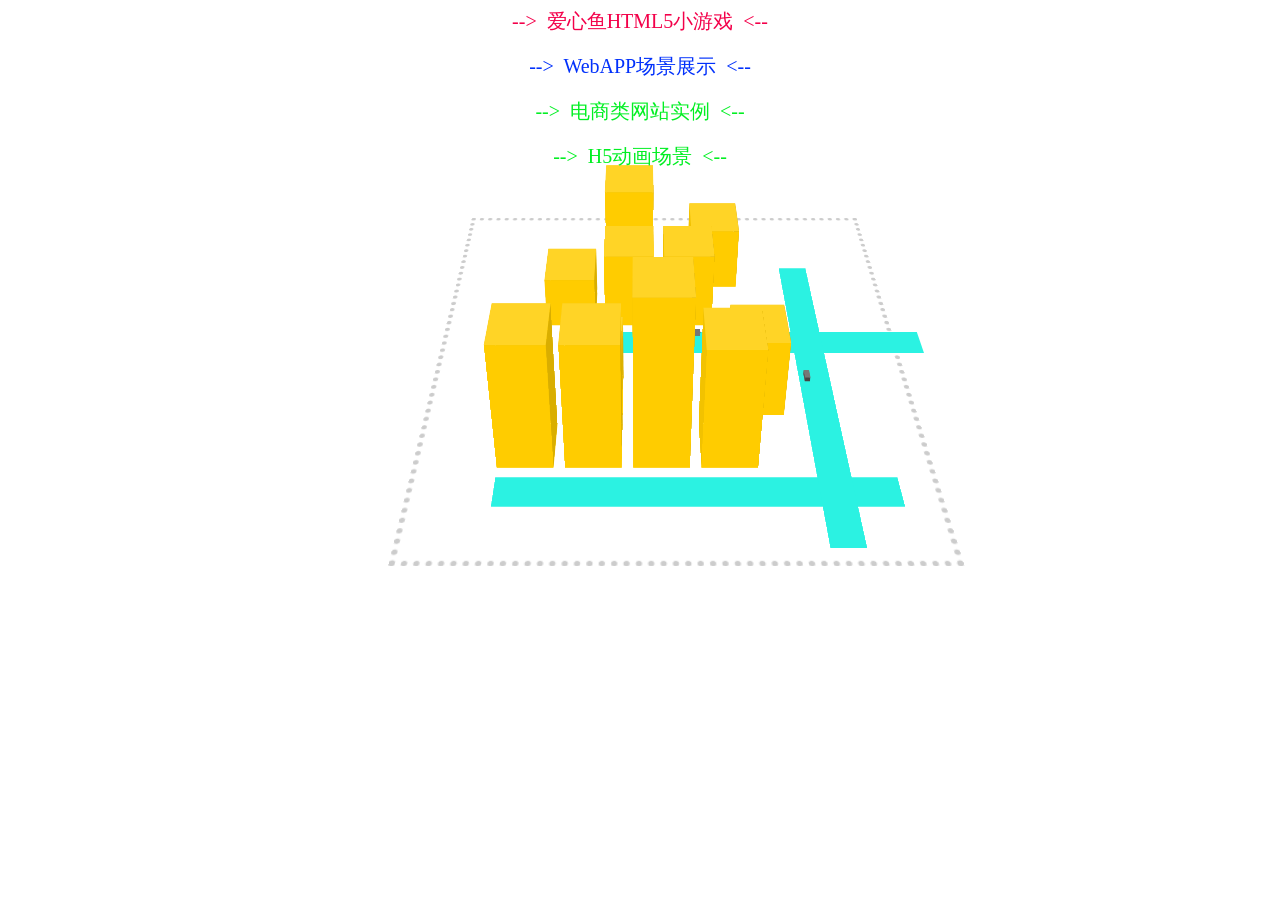
<file: index.html>
<!DOCTYPE html>
<html lang="en">
<head>
    <meta charset="UTF-8">
    <title>qianxuehuanyu的展示页面</title>
    <link rel="stylesheet" href="./index.css">
</head>
<body>
   <a href="/lovefish/lovefish.html" style="display: block;text-align: center;	color: #f3004a;font-size: 20px;
	text-decoration: none;width: 100%;cursor: pointer;">-->&nbsp;&nbsp;爱心鱼HTML5小游戏&nbsp;&nbsp;<--</a>
	<br>
  <a href="/webapp/index.html" style="display: block;text-align: center; color: #0231fb;font-size: 20px;
  text-decoration: none;width: 100%;cursor: pointer;">-->&nbsp;&nbsp;WebAPP场景展示&nbsp;&nbsp;<--</a>
  <br>
  <a href="/womai/womai.html" style="display: block;text-align: center; color: #02ef23;font-size: 20px;
  text-decoration: none;width: 100%;cursor: pointer;">-->&nbsp;&nbsp;电商类网站实例&nbsp;&nbsp;<--</a>
  <br>
   <a href="/pixi/pixi.html" style="display: block;text-align: center; color: #02ef23;font-size: 20px;
  text-decoration: none;width: 100%;cursor: pointer;">-->&nbsp;&nbsp;H5动画场景&nbsp;&nbsp;<--</a>
   <br>


    <div id="world" class="world">

    <h1 class="ground">ground</h1>

    <ul class="building block-1">Building
      <li class="top">roof</li>
      <li class="west">west wall</li>
      <li class="north">north wall</li>
      <li class="east">east wall</li>
      <li class="south">south wall</li>
    </ul>

    <ul class="building block-2">Building
      <li class="top">roof</li>
      <li class="west">west wall</li>
      <li class="north">north wall</li>
      <li class="east">east wall</li>
      <li class="south">south wall</li>
    </ul>

    <ul class="building block-3">Building
      <li class="top">roof</li>
      <li class="west">west wall</li>
      <li class="north">north wall</li>
      <li class="east">east wall</li>
      <li class="south">south wall</li>
    </ul>

    <ul class="building block-4">Building
      <li class="top">roof</li>
      <li class="west">west wall</li>
      <li class="north">north wall</li>
      <li class="east">east wall</li>
      <li class="south">south wall</li>
    </ul>

    <ul class="building block-5">Building
      <li class="top">roof</li>
      <li class="west">west wall</li>
      <li class="north">north wall</li>
      <li class="east">east wall</li>
      <li class="south">south wall</li>
    </ul>

    <ul class="building block-6">Building
      <li class="top">roof</li>
      <li class="west">west wall</li>
      <li class="north">north wall</li>
      <li class="east">east wall</li>
      <li class="south">south wall</li>
    </ul>

    <ul class="building block-7">Building
      <li class="top">roof</li>
      <li class="west">west wall</li>
      <li class="north">north wall</li>
      <li class="east">east wall</li>
      <li class="south">south wall</li>
    </ul>

    <ul class="building block-8">Building
      <li class="top">roof</li>
      <li class="west">west wall</li>
      <li class="north">north wall</li>
      <li class="east">east wall</li>
      <li class="south">south wall</li>
    </ul>

    <ul class="building block-9">Building
      <li class="top">roof</li>
      <li class="west">west wall</li>
      <li class="north">north wall</li>
      <li class="east">east wall</li>
      <li class="south">south wall</li>
    </ul>

    <ul class="building block-10">Building
      <li class="top">roof</li>
      <li class="west">west wall</li>
      <li class="north">north wall</li>
      <li class="east">east wall</li>
      <li class="south">south wall</li>
    </ul>

    <ul class="building block-11">Building
      <li class="top">roof</li>
      <li class="west">west wall</li>
      <li class="north">north wall</li>
      <li class="east">east wall</li>
      <li class="south">south wall</li>
    </ul>

    <ul class="car car-1">Car
      <li class="roof">roof</li>
      <li class="door-left">door left</li>
      <li class="front">front</li>
      <li class="door-right">door right</li>
      <li class="trunk">trunk</li>
    </ul>

    <ul class="car car-2">Car
      <li class="roof">roof</li>
      <li class="door-left">door left</li>
      <li class="front">front</li>
      <li class="door-right">door right</li>
      <li class="trunk">trunk</li>
    </ul>

    <ul class="car car-3">Car
      <li class="roof">roof</li>
      <li class="door-left">door left</li>
      <li class="front">front</li>
      <li class="door-right">door right</li>
      <li class="trunk">trunk</li>
    </ul>

    <p class="road road-1">road</p>
    <p class="road road-2">road</p>
    <p class="road road-3">road</p>

  </div>
</body>
</html>
</file>
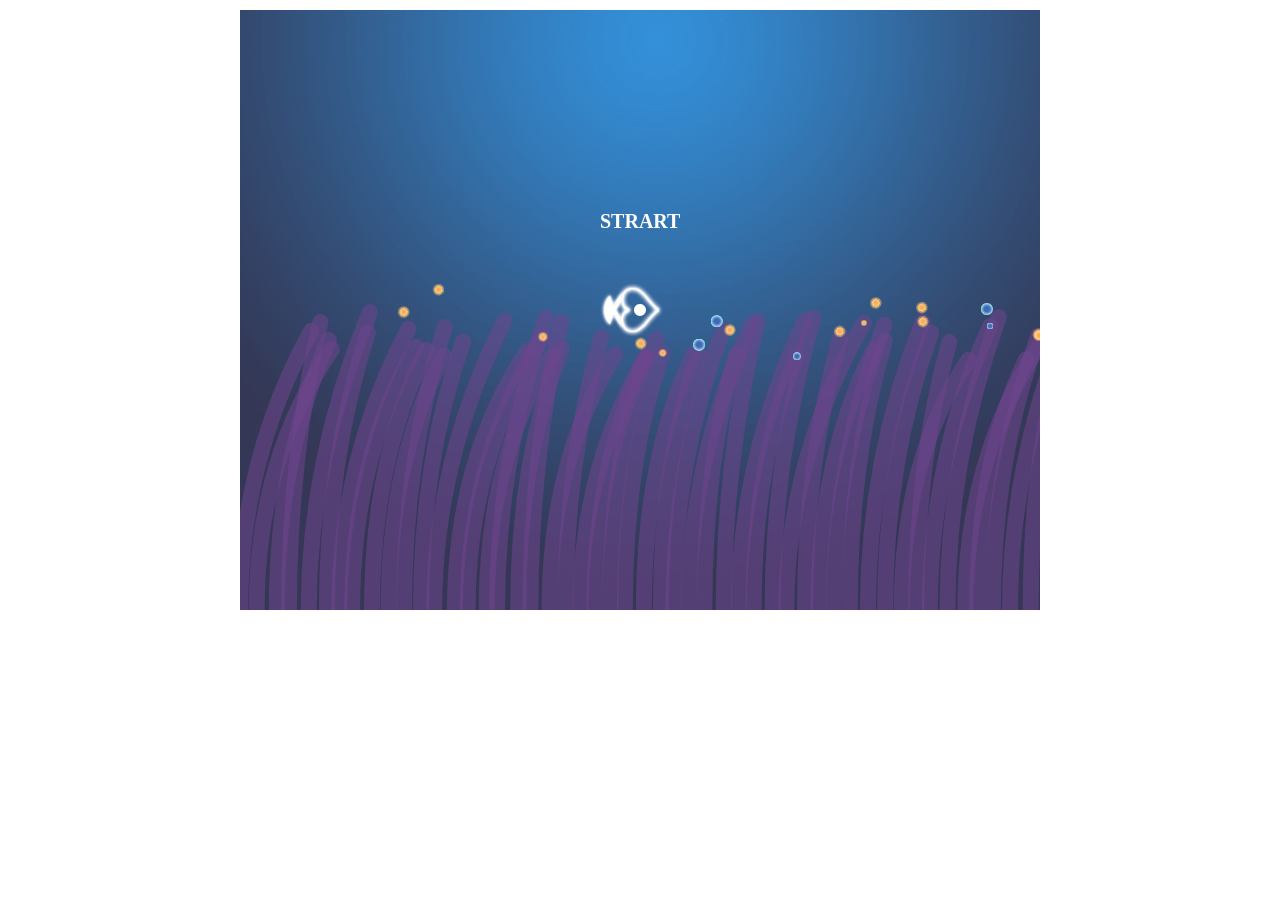
<file: lovefish/lovefish.html>
<!DOCTYPE html>
<html lang="en">
<head>
    <meta charset="UTF-8">
    <title>LOVE FISH ღ爱心鱼ღ</title>
    <link rel="stylesheet" href="css/lovefish.css">
</head>
<body>

<div class="all_bg">
	<div class="loading">
		<div style="position: relative;top:50%;left:50%;width: 0;height: 0;">
		<img src="src/jiazai.gif" style="float: left;margin-left:-95px;margin-top: -7px;  "></div>
	</div>
	<div class="overbutton">
		<div id="start" onclick="start()">STRART</div>
		<div id="restart" onclick="restart()">RESTATR</div>	
	</div>
    <div id="allcanvas">
        <!--第一层在上，绘制大鱼小鱼，浮动物，UI，圈特效-->
        <canvas id="canvas1" width="800px" height="600px"></canvas>
        <!--第二层上绘制蓝色背景，海葵，海葵上产生的果实，-->
        <canvas id="canvas2" width="800px" height="600px"></canvas>
		
    </div>
</div>


<script src="js/main.js"></script>
<script src="js/commonFunctions.js"></script>
<script src="js/background.js"></script>
<script src="js/ane.js"></script>
<script src="js/fruit.js"></script>
<script src="js/bigfish.js"></script>
<script src="js/collision.js"></script>
<script src="js/babyfish.js"></script>
<script src="js/data.js"></script>
<script src="js/wave.js"></script>
<script src="js/hale.js"></script>



</body>
</html>
</file>
<file: index.css>
body {
    -webkit-transform-style: preserve-3d;
    -webkit-perspective: 1000;
}

h1, h2, h3, h4, h5, h6, p, a, input, label, button, textarea, ul, li, label {
    position: relative;
    display: inline-block;
    margin: 0;
    padding: 0;
    vertical-align: top;
}

* {
    -webkit-user-select: none;
}

#logo {
  text-align: center;
  margin: 20px 0 10px;
}

#nav {
  text-align: center;
}

#nav ul li {
  display: inline-block;
}

#nav ul li a {
  font: bold 18px/24px '微软雅黑', 'Arial';
  color: #333;
  text-decoration: none;
  padding: 10px 30px;
}

#nav ul li a:hover{
  color: #cccc00;
}



@-webkit-keyframes rotate {
    0% {
        -webkit-transform: rotate3d(1,0,0,60deg) rotate3d(0,0,1,20deg);
    }
    40% {
        -webkit-transform: rotate3d(1,0,0,88deg) rotate3d(0,0,1,120deg);
    }
    70% {
        -webkit-transform: rotate3d(1,0,0,88deg) rotate3d(0,0,1,260deg);
    }
    90% {
        -webkit-transform: rotate3d(1,0,0,70deg) rotate3d(0,0,1,260deg);
    }
    100% {
        -webkit-transform: rotate3d(1,0,0,60deg) rotate3d(0,0,1,380deg);
    }
}

.world {
    font-size: 0;
    position: absolute;
    top: 25%;
    left: 40%;
    float: left;
    zoom: 1;
    width: 300px;
    height: 300px;
    margin-top: 150px;
    -webkit-transform: rotate3d(1,0,0,60deg) rotate3d(0,0,1,0deg);
    -webkit-animation: rotate 10s ease-in-out infinite;

    -webkit-transform-style: preserve-3d;
}


.ground {
    font-size: 0;
    position: absolute;
    top: -25%;
    left: -25%;
    display: block;
    overflow: visible;
    width: 150%;
    height: 150%;
    -webkit-transform: translate3d(0,0,-1px);
    border: 5px dotted #ccc;

    -webkit-transform-style: preserve-3d;
}

.building {
    font-size: 0;
    position: absolute;
    top: 50%;
    left: 50%;
    display: block;
    overflow: visible;
    width: 50px;
    height: 50px;
    cursor: move;
    -webkit-transition: all .5s ease-out;
    -webkit-transform: rotate3d(0,0,1,0deg);
    background: #fc0;

    -webkit-transform-style: preserve-3d;
}
.block-1 {
    top: 0;
    left: 60%;
    -webkit-transform: scaleZ(1.5);
}
.block-2 {
    top: 0;
    left: 30%;
    -webkit-transform: scaleZ(2.5);
}
.block-3 {
    top: 20%;
    left: 10%;
    -webkit-transform: scaleZ(1.2);
}
.block-4 {
    top: 20%;
    left: 30%;
    -webkit-transform: scaleZ(1.8);
}
.block-5 {
    top: 20%;
    left: 50%;
    -webkit-transform: scaleZ(1.8);
}
.block-6 {
    top: 60%;
    left: 70%;
    -webkit-transform: scaleZ(1.8);
}
.block-7 {
    top: 60%;
    left: 20%;
    -webkit-transform: scaleZ(1.5);
}
.block-8 {
    top: 80%;
    left: 60%;
    -webkit-transform: scaleZ(2.8);
}
.block-9 {
    top: 80%;
    left: 0;
    -webkit-transform: scaleZ(2.9);
}
.block-10 {
    top: 80%;
    left: 40%;
    -webkit-transform: scaleZ(3.9);
}
.block-11 {
    top: 80%;
    left: 20%;
    -webkit-transform: scaleZ(2.9);
}

.building:hover {
    -webkit-transform: rotate3d(0,0,1,900deg) scale3d(1, 1, 4);
    background: #2bf2e2;
}
.building:hover > li {
    opacity: .5;
    background: #2bf2e2;
}
.building:active {
    -webkit-transform: translateZ(50px) scale3d(1, 1, 4);
    background: #2bf2e2;
}
.building:active > li {
    opacity: .75;
    background: #2bf2e2;
}

.building > li {
    font-size: 0;
    position: absolute;
    display: inline-block;
    -webkit-transition: all .3s ease-out;
    background: #fc0;
}
.building .top {
    width: 50px;
    height: 50px;
    -webkit-transform: translate3d(0,0,50px);
    background: rgba(255,212,38,1);
}
.building .west {
    width: 50px;
    height: 50px;
    -webkit-transform: rotate3d(0,1,0,-90deg);
    -webkit-transform-origin: 0 0;
    background: rgba(242,194,0,1);
}
.building .east {
    width: 50px;
    height: 50px;
    -webkit-transform: rotate3d(0,1,0,90deg);
    -webkit-transform-origin: 100% 0;
    background: rgba(217,174,0,1);
}
.building .north {
    width: 50px;
    height: 50px;
    -webkit-transform: rotate3d(1,0,0,90deg);
    -webkit-transform-origin: 0 0;
    background: rgba(242,194,0,1);
}
.building .south {
    width: 50px;
    height: 50px;
    -webkit-transform: rotate3d(1,0,0,-90deg);
    -webkit-transform-origin: 100% 100%;
    background: rgba(255,204,0,1);
}

.road {
    font-size: 0;
    position: absolute;
    top: 50%;
    left: 50%;
    display: block;
    overflow: visible;
    width: 350px;
    height: 30px;
    -webkit-transition: all .5s ease-out;
    -webkit-transform: rotate3d(0,0,1,0deg);
    background: #2bf2e2;

    -webkit-transform-style: preserve-3d;
}
.road-1 {
    top: 60%;
    left: 40%;
    -webkit-transform: translateZ(.9px) rotate3d(0,0,1,90deg);
}
.road-2 {
    top: 40%;
    left: 20%;
    -webkit-transform: rotate3d(0,0,1,180deg);
}
.road-3 {
    top: 100%;
    left: 0;
    -webkit-transform: rotate3d(0,0,1,180deg);
}

.car {
    font-size: 0;
    position: absolute;
    top: 60%;
    left: 50%;
    display: block;
    overflow: visible;
    width: 5px;
    height: 10px;
    -webkit-transition: all .5s ease-out;
    -webkit-transform: translateZ(2px) rotate3d(0,0,1,90deg);
    background: #666;

    //cursor: move;
    -webkit-transform-style: preserve-3d;
}
/*
.car:hover
{
  -webkit-transform: rotate3d(0,0,1,900deg) scale3d(4, 4, 4);
  background:#fff;
}
  .car:hover>li
  {
    background:#fff;
    opacity:.5;
  }
.car:active
{
  -webkit-transform: translateZ(50px) scale3d(4, 4, 4);
}
  .car:active>li
  {
    background:#0ae;
  }
*/
.car > li {
    font-size: 0;
    position: absolute;
    display: inline-block;
    -webkit-transition: all .3s ease-out;
    background: #fc0;
}
.car .roof {
    width: 5px;
    height: 10px;
    -webkit-transform: translate3d(0,0,5px);
    background: #777;
}
.car .door-left {
    width: 5px;
    height: 10px;
    -webkit-transform: rotate3d(0,1,0,-90deg);
    -webkit-transform-origin: 0 0;
    background: #555;
}
.car .door-right {
    width: 5px;
    height: 10px;
    -webkit-transform: rotate3d(0,1,0,90deg);
    -webkit-transform-origin: 100% 0;
    background: #777;
}
.car .front {
    width: 5px;
    height: 5px;
    -webkit-transform: rotate3d(1,0,0,90deg);
    -webkit-transform-origin: 0 0;
    background: #666;
}
.car .trunk {
    width: 5px;
    height: 5px;
    -webkit-transform: translateY(5px) rotate3d(1,0,0,-90deg);
    -webkit-transform-origin: 100% 100%;
    background: #444;
}
.car-1 {
    top: 40%;
    left: 60%;
}
.car-2 {
    top: 40%;
    left: 80%;
}
.car-3 {
    top: 60%;
    left: 95%;
    -webkit-transform: translateZ(2px) rotate3d(0,0,1,0deg);
}
</file>
<file: lovefish/css/lovefish.css>
*
{ margin: 0;
    padding: 0;
}
body
{ padding-top: 10px;
}
.loading
{
    position: absolute;
    z-index: 0; width: 100%;
    height: 100%;
    opacity: 0;
    background: rgba(255, 255, 255, 1);
    animation: waitload 3s 1;
}
@keyframes waitload {
    0%{opacity: 1;z-index: 1000;}
    99%{opacity: 1;z-index: 1000;}
    100%{opacity:0;z-index: 0;}
}

.all_bg
{
    position: relative; width: 800px;
    height: 600px;
    margin: 0 auto;
}
.overbutton
{
    font-family: '黑体';
    font-size: 20px;
    font-weight: bold;

    position: absolute;
    z-index: 1000;

    display: block; width: 100%;
    height: 100%;

    transition: 2s;

    color: white;
    background: rgba(255, 255, 255, .2);
}
#start
{ float: left;

    margin-top: 25%;
    margin-left: 45%;
}
#start:hover
{ cursor: pointer;
}
#restart
{
    display: none; float: right;

    margin-top: 20%;
    margin-right: 46.8%;
}
#restart:hover
{ cursor: pointer;
}
#allcanvas
{ position: relative;

    width: 800px;
    height: 600px;
    /*color:#111;*/
}
#canvas1
{ position: absolute;
    z-index: 10;
    bottom: 0;
    left: 0;
}
#canvas2
{ position: absolute;
    z-index: 0;
    bottom: 0;
    left: 0;
}
</file>
